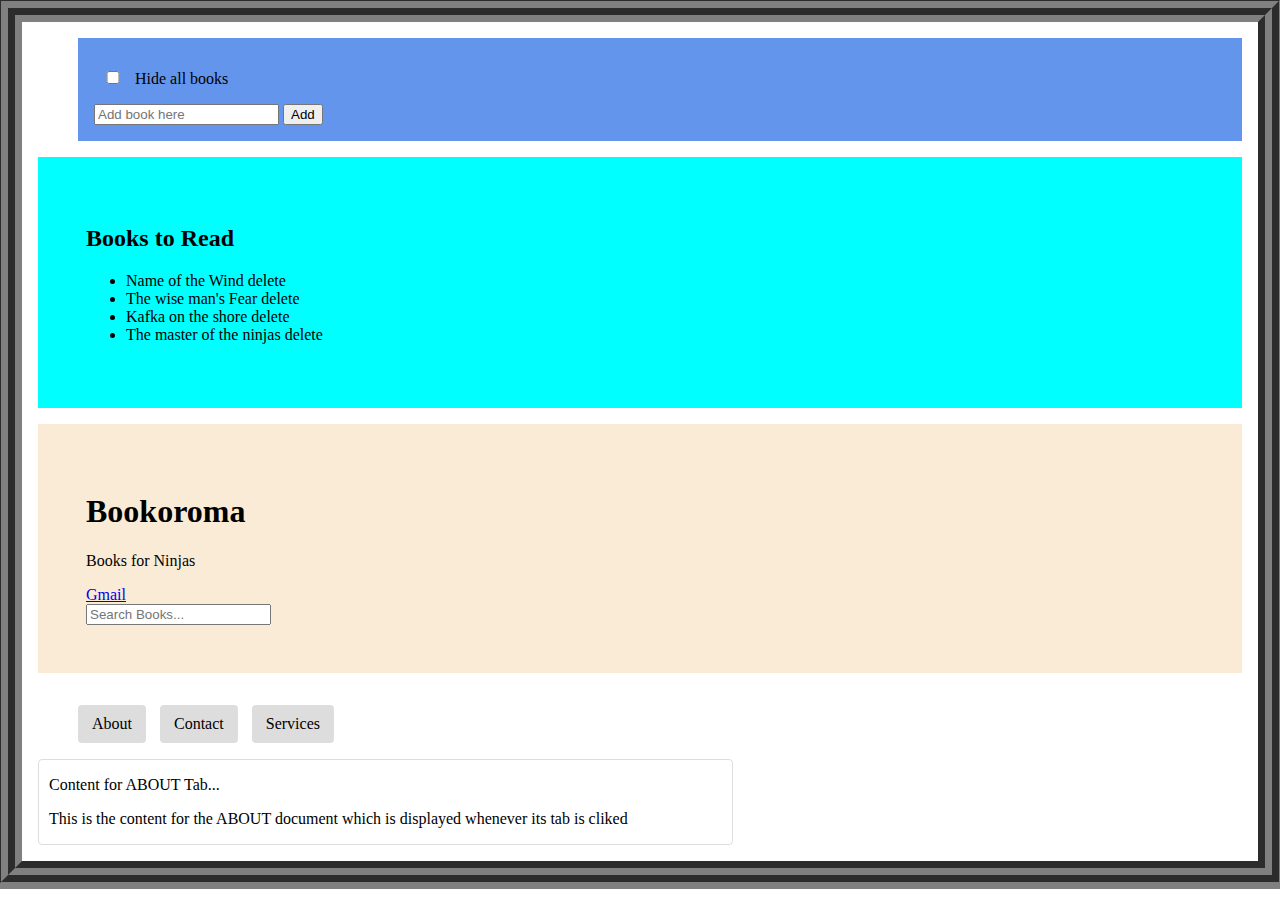
<file: index.html>
<!DOCTYPE html>
<html>
<head>
    <meta charset="utf-8"/>
<title>This the the demo of JS DOM</title> 
    <link rel="stylesheet" type="text/css" href="style.css">
</head>
<body>
    
    <div id="wrapper">
    
        <header>
            <div id="page-banner">
                <h1 class="title">Bookoroma</h1>
                <p>Books for Ninjas</p>
                <a href="http://www.gmail.com">Gmail</a> <br/>
                <form id="search-books" for="">
                <input id="search" type="text" placeholder="Search Books...">
                </form>
            </div>
        </header>
        
        
        <div id="book-list">
            <h2 class="title">Books to Read</h2>
            <ul>
                <li><span class="name">Name of the Wind</span> <span class="delete">delete</span></li>
                <li><span class="name">The wise man's Fear</span> <span class="delete">delete</span></li> 
                <li><span class="name">Kafka on the shore</span> <span class="delete">delete</span></li>
                <li><span class="name">The master of the ninjas</span> <span class="delete">delete</span></li>
            </ul>
        </div>
        
        <form id="add-book">
           <input type="checkbox" id="hide"> 
           <label for="hide">Hide all books</label> <br />
            <input class="add-text" type="type" placeholder="Add book here" />
            <button>Add</button>
        </form>
        
        <div id="tabbed-content">
          <ul class="tabs">
              <li data-target="#about" class="active">About</li>
              <li data-target="#contact">Contact</li>
              <li data-target="#services">Services</li>
          </ul>
          <div class="panel active" id="about">
               <p>Content for ABOUT Tab...</p> 
           <p>This is the content for the ABOUT document which is displayed whenever its tab is cliked </p>
          </div>
          <div class="panel" id="contact">
              <p>Content for CONTACT Tab</p>
              <p>This is the content for the CONTACT document which is displayed whenever its tab is cliked</p>
          </div>
          <div class="panel" id="services">
              <p>Content for SERVICES Tab</p>
              <p>This is the content for the CONTACT document which is displayed whenever its tab is cliked</p>
          </div>
        </div>
        
    </div>
    <script src="app.js"></script>
</body>
</html>
</file>
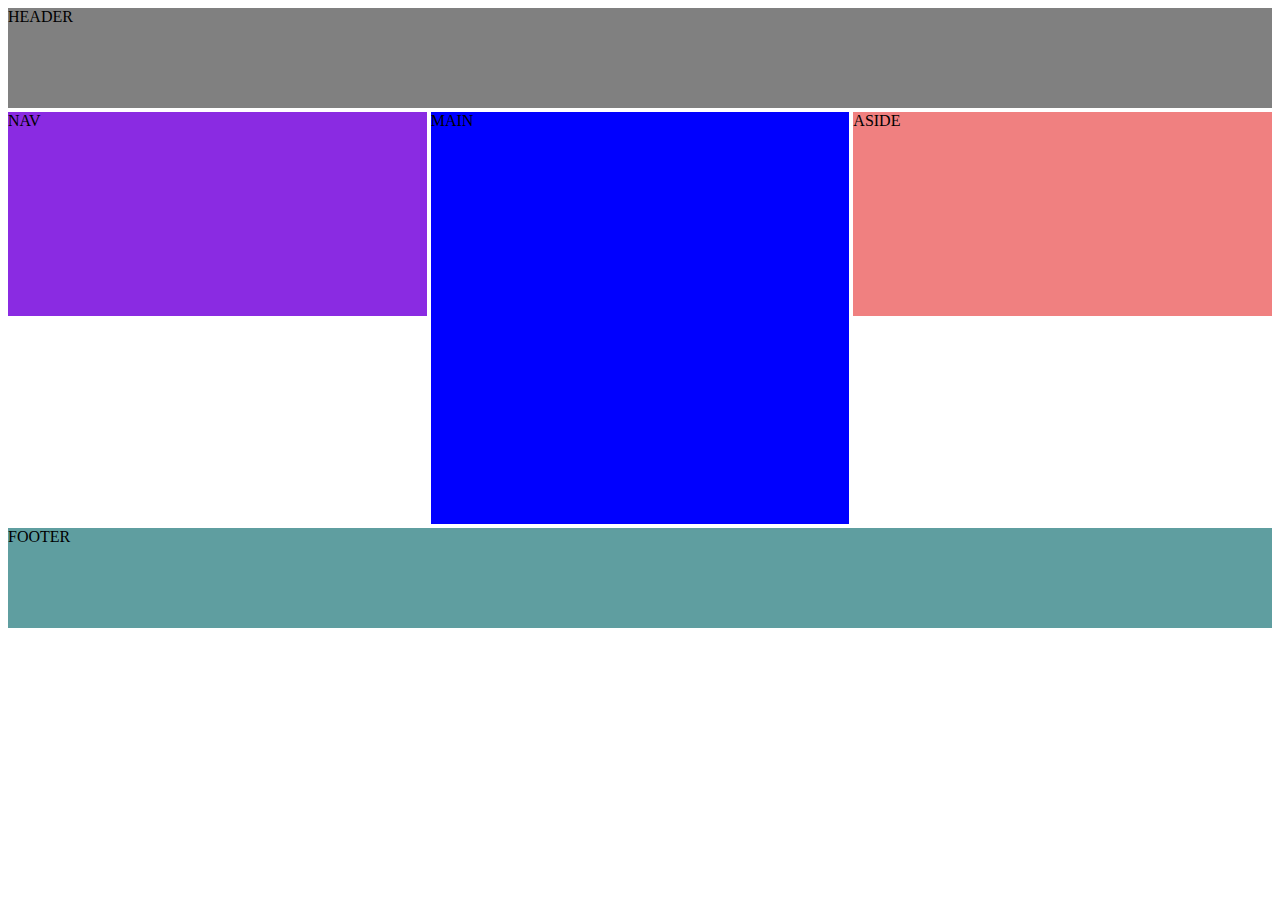
<file: cssGrid.html>
<!DOCTYPE HTML>
<html>
<head>
<meta charset="utf-8">
    <title>CSS GRID</title>
    <link type="text/css" rel="stylesheet" href="./gridCss.css">
</head>
<body>
    <div id="wrapper">
    <header>HEADER</header>
    <aside>ASIDE</aside>
    <nav>NAV</nav>
    <main>MAIN</main>
    <footer>FOOTER
    <code>
        
    </code>
    </footer>
    
    </div>
  
</body>
</html>
</file>
<file: style.css>
#wrapper {
    display:grid;
    grid-template-columns: repeat(5, ifr); 
    grid-auto-rows: minmax(100px, auto);
    grid-gap: 1em;
   /* border: 14px groove gray; */
  /* outline: 14px groove grey; */
    padding: 1em;
    grid-template-areas: "header header header header header"
                         "main main main main main"
                         "footer footer footer footer footer";
}

@media screen and (min-width:560px) and (max-width:800px) {
        
    #wrapper {
        display:grid;
        grid-template-columns: repeat(5, ifr);
        grid-gap: 1em;
        border: 14px groove gray;
        outline: 14px groove grey;
        padding: 1em;
        grid-template-areas: "header header header header header"
                             " main footer footer footer footer";
    }
}

@media screen and (min-width:800px) and (max-width:1500px) {
        
    #wrapper {
        display:grid;
        grid-template-columns: repeat(5, ifr);
        grid-gap: 1em;
        border: 14px groove gray;
        outline: 14px groove grey;
        padding: 1em;
        grid-template-areas: "main main main main main"
                             " footer footer footer footer footer"
                             "header header header header header";
    }
}

header {
    grid-area: header;
    background-color: antiquewhite;
    padding: 3em;
}

#book-list {
    grid-area: footer;
    background-color: aqua;
    padding: 3em;
}

#add-book {
    grid-area: main;
    background-color: cornflowerblue;
    padding: 1em;
    margin-left: 40px;
    align-self: center;
}

#add-book label {
   line-height:  50px;
}



#hide {
    width:30px;
}

#tabbed-content li {
    display: inline-block;
    padding: 10px 14px;
    background: #ddd;
    border-radius: 4px;
    cursor: pointer;
    margin-right: 10px;
}

#tabbed-content .panel {
    display: none;
    border: 1px solid #ddd;
    padding: 0 10px;
    border-radius: 4px;
}

#tabbed-content .panel.active {
    display: block;
}
</file>
<file: gridCss.css>
#wrapper {
  display: grid;
  /*  grid-template-columns: 1fr  1fr 1fr;*/
  grid-template-columns: repeat(3, 1fr);
 /*   grid-column-gap: 4px;
    grid-row-gap: 4px; */

    grid-gap: 4px;
    grid-auto-rows: minmax(100px, auto);
    
}


header {
    background-color: gray;
    grid-column: 1/4;
    grid-row: 1/2;
}


nav {
    background-color: blueviolet;
    grid-column: 1/2;
    grid-row: 2/4;
    grid-row: 
}

aside {
    background-color: lightcoral;
    grid-column: 3/4;
    grid-row: 2/4;
}

footer {
    background-color: cadetblue;
    grid-column: 1/4;
    grid-row: 6/7;
    
}

main {
    background-color: blue;
    grid-column: 2/3;
    grid-row: 2/6;
    
    
}

@media screen and (min-width:700px) and (max-width:1000px) {
 
 footer {
    background-color: lime;
    grid-column: 1/4;
    grid-row: 1/2;
}


nav {
    background-color: blueviolet;
    grid-column: 1/2;
    grid-row: 2/4;
    grid-row: 
}

aside {
    background-color: lightcoral;
    grid-column: 3/4;
    grid-row: 2/4;
}

header {
    background-color: gold;
    grid-column: 1/4;
    grid-row: 6/7;
    
}

main {
    background-color: blue;
    grid-column: 2/3;
    grid-row: 2/6;
    
    
}  
    
}
</file>
